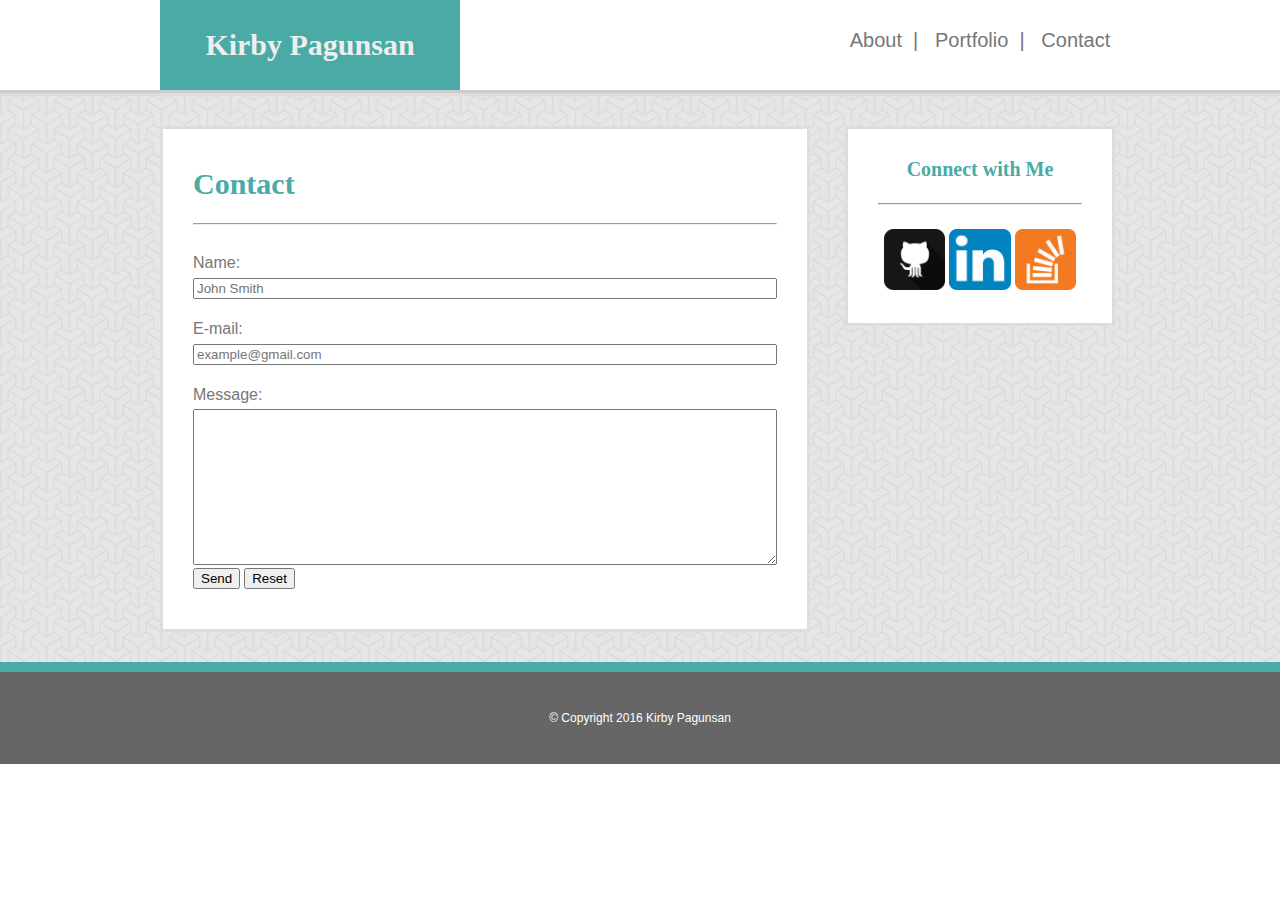
<file: contact.html>
<!DOCTYPE html>
<html>
<head>
	<link rel="stylesheet" type="text/css" href="assets/css/reset.css">
	<link rel="stylesheet" type="text/css" href="assets/css/style.css">
	<meta name="viewport" content="width=device-width, initial-scale=1.0">

	<title>Contact</title>
</head>
<body>
	<header>
		<section id="nameblock">
			<h1>Kirby Pagunsan</h1>
		</section>
		<section id="nav">
			<ul>
				<li><a href="index.html">About</a>&nbsp;&nbsp;|&nbsp;&nbsp; </li>
				<li><a href="portfolio.html">Portfolio</a>&nbsp;&nbsp;|&nbsp;&nbsp; </li>
				<li><a href="contact.html">Contact</a></li>
			</ul>
		</section>
	</header>
	<div class="content">
			<section id="main">
			<h2>Contact</h2>
			<br>
			<hr>
			<br>
			<form action="MAILTO:kirby.pagunsan@gmail.com" method="post" enctype="text/plain">
				<p>Name:</p>
				<input type="text" name="name" placeholder="John Smith"><br><br>
				<p>E-mail:</p>
				<input type="text" name="mail" placeholder="example@gmail.com"><br><br>
				<p>Message:</p>
<!-- 				<input type="text" name="message" align="top"><br><br>
 -->				<textarea rows="10" cols="100%" name="message"></textarea>
				<input type="submit" value="Send">
				<input type="reset" value="Reset">				
			</form>
		</section>
		<section id="social-icons">
			<h3>Connect with Me</h3>
			<br>	
			<hr>
			<br>
			<ul>
				<li><a href="https://github.com/kirby-p"><img class="icon" src="assets/images/github.png"></a></li>
				<li><a href="https://www.linkedin.com/in/kirby-pagunsan-1672a55a
"><img class="icon" src="assets/images/linkedin.png" ></a></li>
				<li><a href="http://www.stackoverflow.com/users/6169310/kirby-p"><img class="icon" src="assets/images/overflow.png" height="50px" width="50px"></a></li>
			</ul>
		</section>
	</div>
	<footer>
		&copy; Copyright 2016 Kirby Pagunsan
	</footer>
	</body>
	</html>
</file>
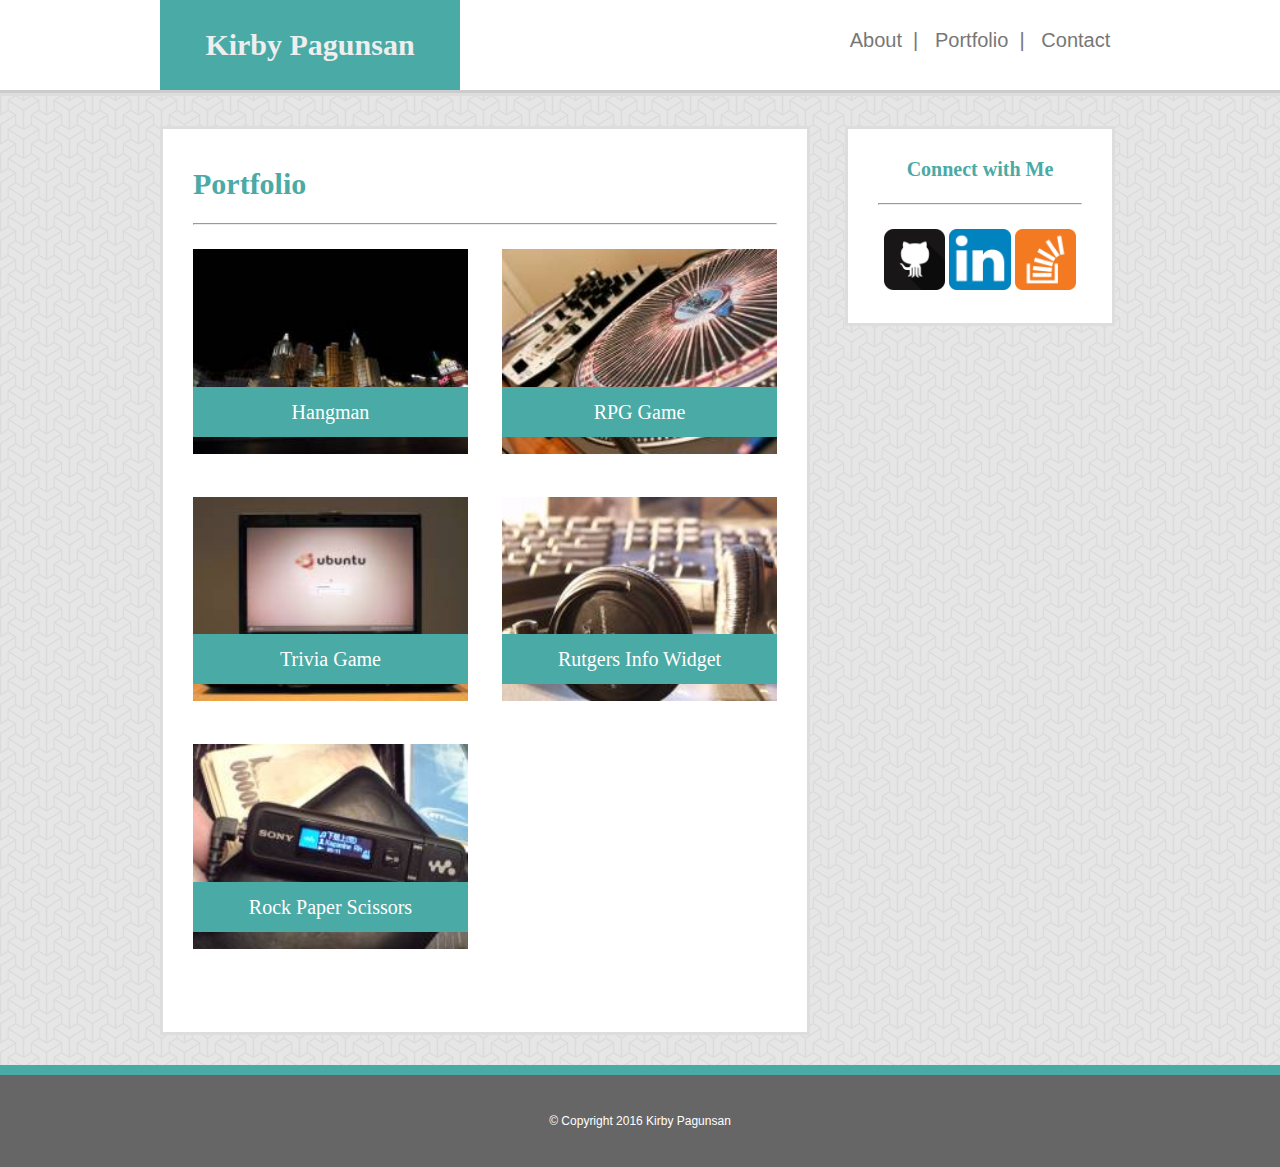
<file: portfolio.html>
<!DOCTYPE html>
<html>
<head>
	<link rel="stylesheet" type="text/css" href="assets/css/reset.css">
	<link rel="stylesheet" type="text/css" href="assets/css/style.css">
	<meta name="viewport" content="width=device-width, initial-scale=1.0">
	<title>Portfolio</title>
</head>
<body>
	<header>
		<section id="nameblock">
			<h1>Kirby Pagunsan</h1>
		</section>
		<section id="nav">
			<ul>
				<li><a href="index.html">About</a>&nbsp;&nbsp;|&nbsp;&nbsp; </li>
				<li><a href="portfolio.html">Portfolio</a>&nbsp;&nbsp;|&nbsp;&nbsp; </li>
				<li><a href="contact.html">Contact</a></li>
			</ul>
		</section>
	</header>
	<div class="content">
			<section id="main">
			<h2>Portfolio</h2>
			<br>
			<hr>
			<br>
			<ul>
			<li>
				<div class="relative floatLeft">
					<img class="links" src="assets/images/Portfolio/city-q-c-215-160-2.jpg" width="275px">
						<div class="absolute">
							<h4>Hangman</h4>
						</div>
				</div>		
				<div class="relative floatRight">
					<img class="links" src="assets/images/Portfolio/technics-q-c-215-160-2.jpg" width="275px">
						<div class="absolute">
							<h4>RPG Game</h4>
						</div>
				</div>		
				<div class="relative floatLeft">
					<img class="links" src="assets/images/Portfolio/technics-q-c-215-160-3.jpg" width="275px">
						<div class="absolute">
							<h4>Trivia Game</h4>
						</div>
				</div>	
				<div class="relative floatRight">
					<img class="links" src="assets/images/Portfolio/technics-q-c-215-160-6.jpg" width="275px">
						<div class="absolute">
							<h4>Rutgers Info Widget</h4>
						</div>
				</div>
				<div class="relative floatLeft">
					<img class="links" src="assets/images/Portfolio/technics-q-c-215-160-10.jpg" width="275px">
						<div class="absolute">
							<h4>Rock Paper Scissors</h4>
						</div>
				</div>
			</li>
		</section>
		<section id="social-icons">
			<h3>Connect with Me</h3>
			<br>	
			<hr>
			<br>
			<ul>
				<li><a href="https://github.com/kirby-p"><img class="icon" src="assets/images/github.png"></a></li>
				<li><a href="https://www.linkedin.com/in/kirby-pagunsan-1672a55a
"><img class="icon" src="assets/images/linkedin.png" ></a></li>
				<li><a href="http://www.stackoverflow.com/users/6169310/kirby-p"><img class="icon" src="assets/images/overflow.png" height="50px" width="50px"></a></li>
			</ul>
		</section>
	</div>
	<footer>
		&copy; Copyright 2016 Kirby Pagunsan
	</footer>
	</body>
	</html>
</file>
<file: assets/css/style.css>
a:link, a:visited {
    text-decoration: none;
    color: #777;
}

a:hover {
    text-decoration: underline;
}

.textwrap{
	float: left;
	margin: 0px 10px 10px 0px;
}
li {
	display: inline;
}
img.icon {
	height: auto;
	width: 30%;
}
img.profile {
	float: left;
	padding: 10px 30px 10px 0px;
	vertical-align: top;
}
.floatLeft {
	float:left;
}
.floatRight {
	float: right;
}
div.relative {
	position: relative;
	margin-bottom: 40px;
}
div.absolute {
	position: absolute;	
	box-sizing: border-box;
	height: 50px;
	width: 100%;
	background: #4aaaa5;
	bottom: 20px;	
	text-align: center;
	padding: 15px;
}
header {
	overflow: auto;
	box-sizing: border-box;
	border-style: solid;
	border-color: #ccc;
	border-bottom-width: 3px;
}

h1, h2, h3 {
	font-family: "Georgia", Times, Times New Roman, serif; 
	font-weight: bold;
}

h1 {
	color: #eee;
	font-size: 30px;
}

h2 {
	font-size: 30px;
	color: #4aaaa5;
}
h3 {
	font-size: 20px;
	color: #4aaaa5;
}
h4 {
	color: white;
	font-size: 20px;
}
#nav, p {
	font-family: "Arial", "Helvetica Neue", Helvetica, sans-serif;
	color: #777;
	box-sizing: border-box;
}
#nav {
	float: left;
	text-align: center;
	vertical-align: middle;
	margin-left: 370px;
	font-size: 20px;
	padding: 30px 0px 30px 0px;
	height: 90px;
	width: 300px;
}
p {
	line-height: 180%;
}
#nameblock {
	box-sizing: border-box;
	background: #4aaaa5;
	height: 90px;
	width: 300px;
	text-align: center;
	padding: 30px 0px 30px 0px;
	margin-left: 160px;
	float: left;
}
.content {
	clear: both;
	height: auto;
	overflow: auto;
	background-image: url("../images/escheresque.png");
	border-style: solid;
	border-top-width: 3px;
	border-color: #ddd;
}
#main {
	width: 650px;
	float: left;
	box-sizing: border-box;
	border-style: solid;
	border-width: 3px;
	border-color: #ddd;
	margin: 30px 20px 30px 160px;
	padding: 40px 30px 40px 30px;
	background: #fff;
}
input[type=text]{
	box-sizing: border-box;
	width: 100%;
}
textarea {
	box-sizing: border-box;
	width: 100%;
}
#social-icons{
	/*overflow: auto;*/
/*	height: auto;
*/	width: 270px;
	float: left;
	text-align: center;
	box-sizing: border-box;
	border-style: solid;
	border-width: 3px;
	border-color: #ddd;
	margin: 30px 15px 30px 15px;
	padding: 30px 30px 30px 30px;
	background: #fff;

}	

footer {
	clear: both;
	text-align: center;
	box-sizing: border-box;
	border-style: solid;
	border-top-width: 10px;
	border-color: #4aaaa5;
	background: #666;
	font-family: "Arial", "Helvetica Neue", Helvetica, sans-serif;
	color: white;
	padding: 40px 0px 40px 0px;
	font-size: 12px;
}
@media screen and (max-width: 980px) {
	#nameblock {
		margin-left: 100px;
	}
	#main {
		clear: both;
		width: 45%;
		margin-left: 100px;
	}
	#social-icons {
		width: 30%;
		margin-right: 100px;
	}
	div.relative {
		width: 100%;
	}
	img.links {
		width: 100%;
	}
	img.profile {
		width: 100%;
	}
	#nav {
		float: right;
		margin-left: auto;
		margin-right: 90px;
	}
}
@media screen and (max-width: 768px) {
	#nameblock {
		margin-left: 50px;
	}

	#main {
		clear: both;
		margin-left: 50px;
		margin-right: 50px;
		width: auto;
	}
	#social-icons {
		clear: both;
		width: 668px;
		margin-left: 50px;
		margin-right: 50px;
		text-align: left;
	}
	img.profile {
		width: 40%;
	}
	img.icon {
		width: 10%;
	}	
	div.relative {
		width: 47%;
		margin-bottom: 20px;
	}
	img.links {
		width: 100%;
	}

}
@media screen and (max-width: 640px) {
	#nameblock {
		position: static;
		width: 100%;
		margin: 0px;
	}
	#nav {
		clear: both;
		position: static;
		width: 100%;
		margin: 0px;
	}	
	img.profile {
		width: 100%;
	}
	#main {
		clear: both;
		margin-left: 20px;
		margin-right: 20px;
		width: auto;
	}
	#social-icons {
		clear: both;
		width: 600px;
		margin-left: 20px;
		margin-right: 20px;
		text-align: left;
	}
	div.relative {
		width: 100%;
	}
	img.links {
		width: 100%;
	}
	img.profile {
		width: 100%;
	}
	h4 {
		font-size: 25px;
	}
}
</file>
